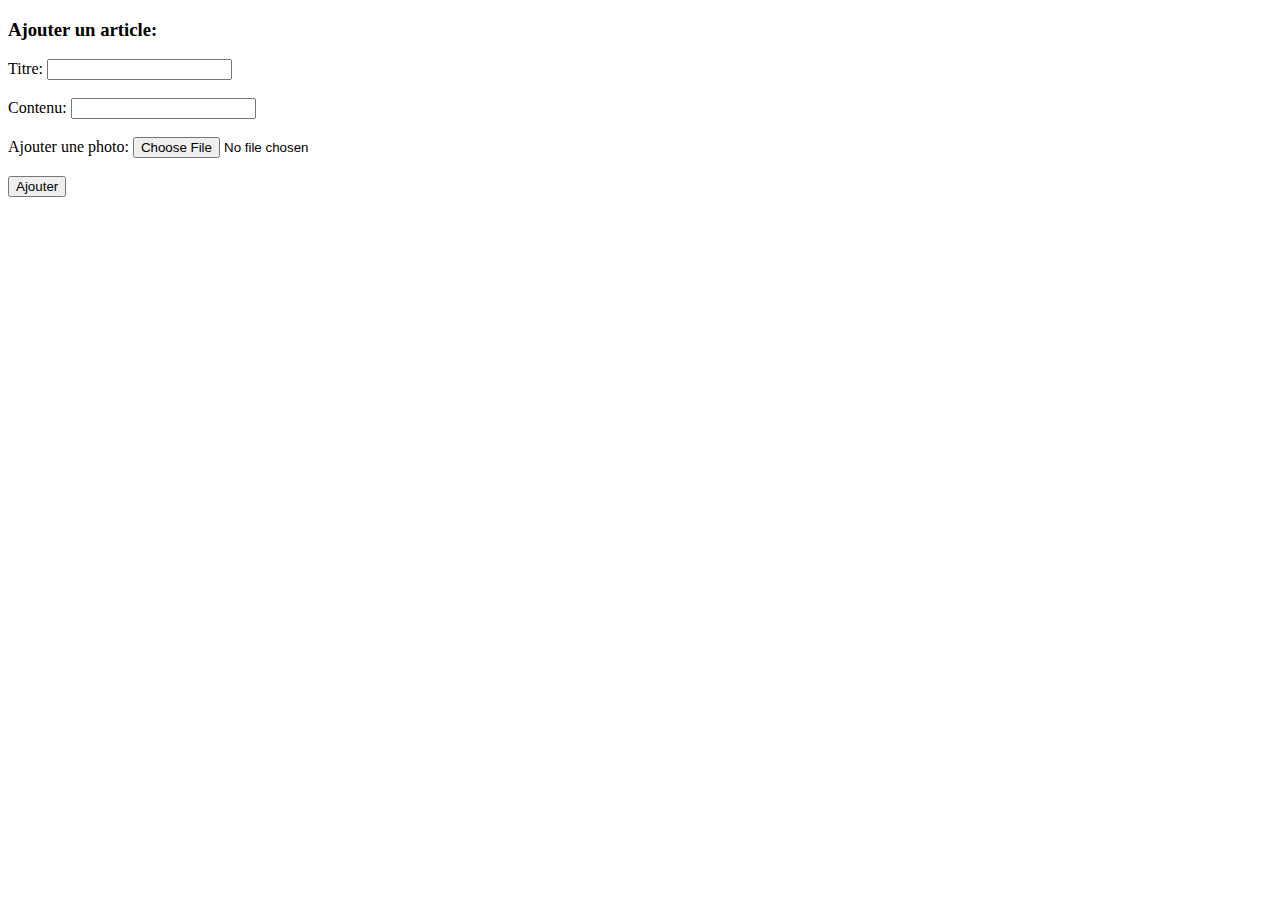
<file: add.html>
<!DOCTYPE html>
<html>
    <head>
    <meta charset="UTF-8"/>
    <meta http-equiv="X-UA-Compatible" content="IE=edge"/>
    <meta name="viewport" content="width=device-width, initial-scale=1.0" />
    <title>Adding article</title>
    <link rel="stylesheet" href="" />
    </head>
    <body>
        <div class="out_ctn">
            <h3>Ajouter un article: </h3>            
            <div class="in_ctn">
                <form method="post">
                    <label for="titre">Titre:</label>
                    <input type="text" name="titre" required>
                    <br><br>
                    <label for="text">Contenu:</label>
                    <input type="text" name="text" required>
                    <br><br>
                    <label for="photo">Ajouter une photo:</label>
                    <input type="file" name="photo">
                    <br><br>
                    <button type="submit" class="button">Ajouter</button>
                </form>
            </div>
        </div>
    </body>
</html>
</file>
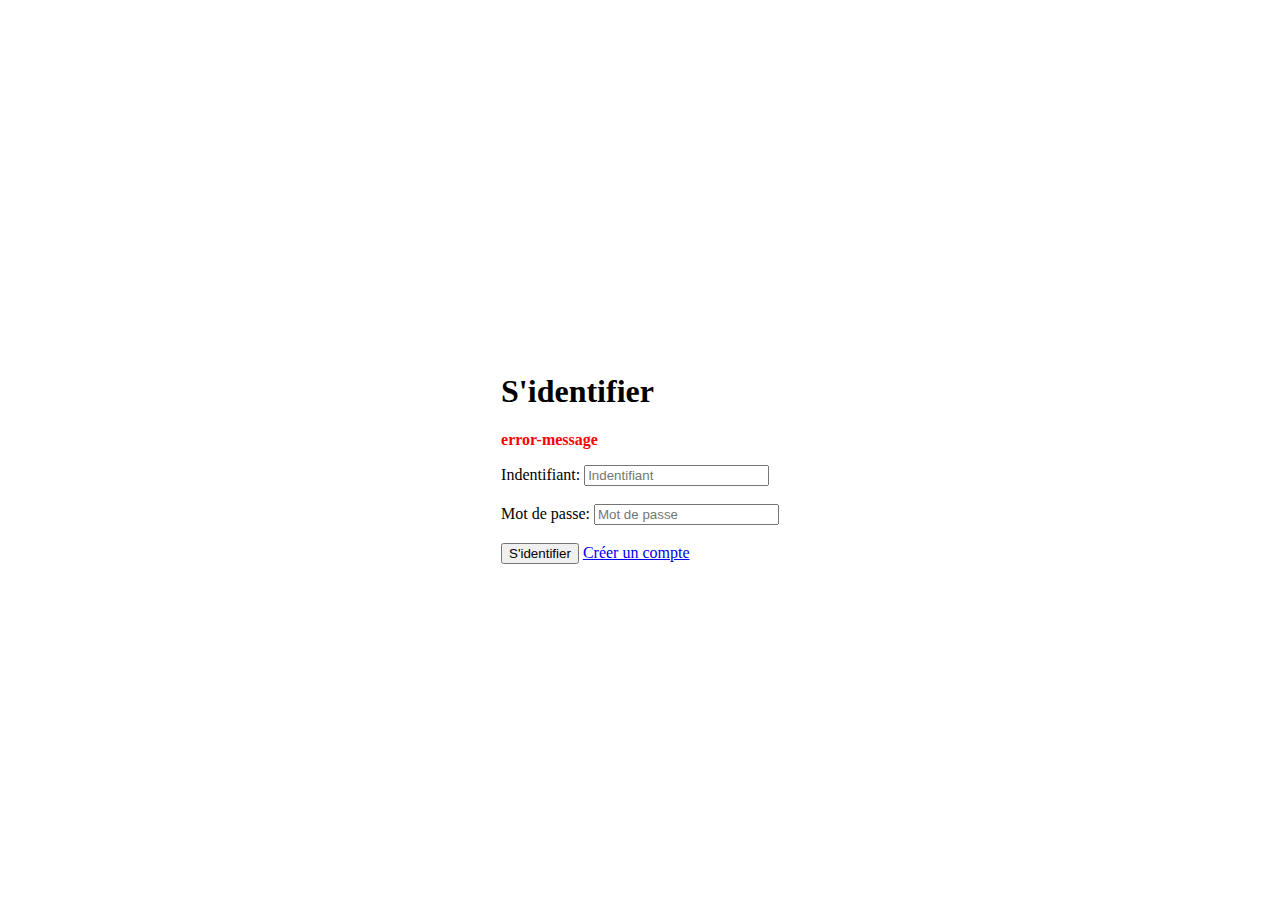
<file: login_v1.html>
<!DOCTYPE html>
<html>
    <head>
        <meta charset="UTF-8"/>
        <meta http-equiv="X-UA-Compatible" content="IE=edge" />
        <meta name="viewport" content="width=device-width, initial-scale=1.0" />
        <title>Connexion</title>
        <link rel="stylesheet" href="style.css" />
    </head>
    <body>
        <section id="log_form">
            <div>
                <h1>S'identifier</h1>

                <p class="error-message">error-message</p>

                <form method="post">
                    <label for="login">Indentifiant: </label>
                    <input type="text" id="login" name="login" placeholder="Indentifiant" mamaxlength="20" required>
                    
                    <br>
                    <br>

                    <label for="PW">Mot de passe:</label>
                    <input type="password" id="PW" name="PW" placeholder="Mot de passe" maxlength="20" required>

                    <br>
                    <br>

                    <button type="submit" name="sub">S'identifier</button>
                    <a href="signup.php" class="secondary_btn" target=self>Créer un compte</a>
                </form>
            </div>
        </section>
    </body>
</html>
</file>
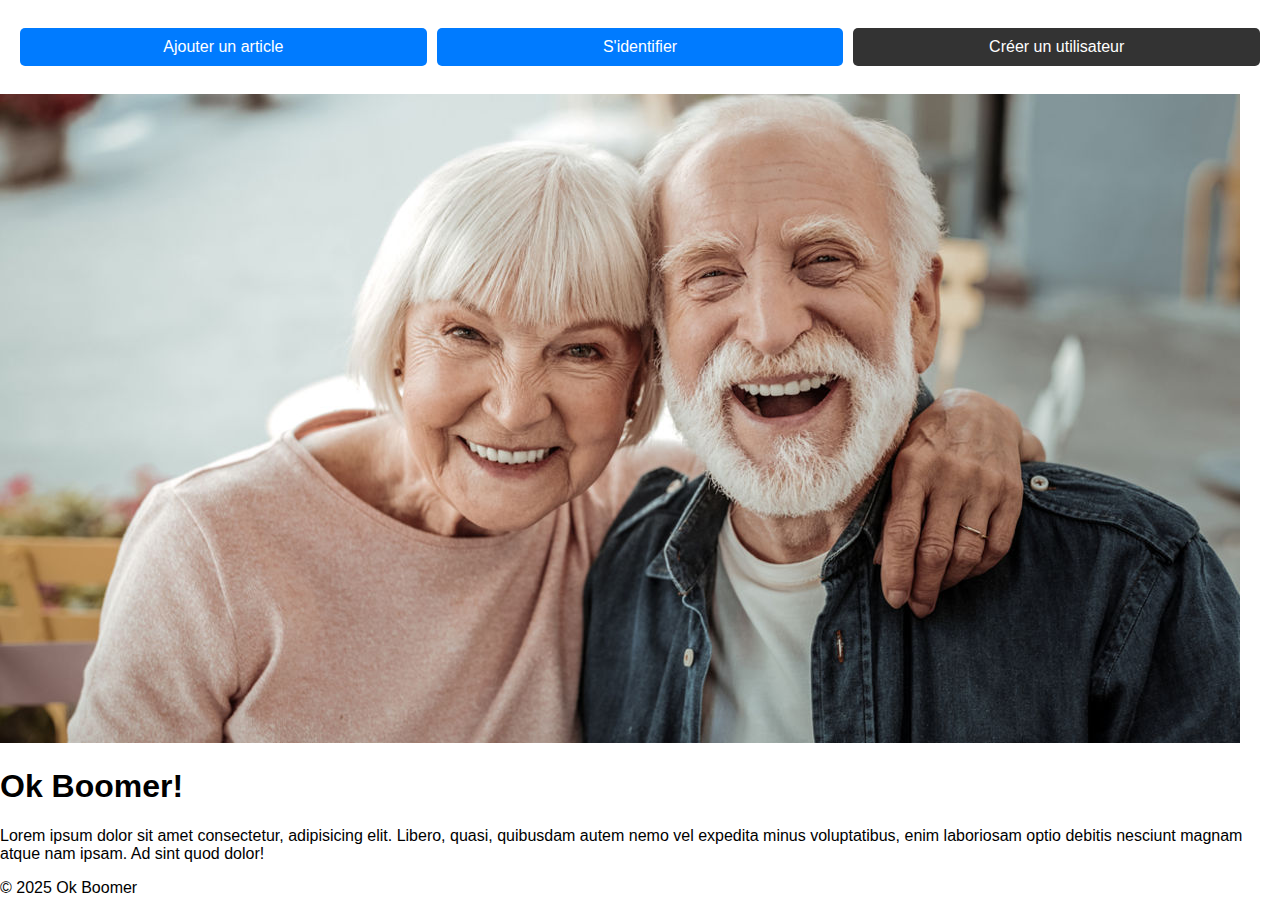
<file: test.html>
<!DOCTYPE html>
<html lang="fr">
<head>
  <meta charset="UTF-8" />
  <title>Ok Boomer</title>
  <link rel="stylesheet" href="CSS/index.css">
</head>
<body>

  <header>
    <nav class="nav_btns">
      <button class="button" data-modal="articleModal">Ajouter un article</button>
      <button class="button" data-modal="loginModal">S'identifier</button>
      <button class="button btn-black" data-modal="signupModal">Créer un utilisateur</button>
    </nav>
  </header>
  <div class="header_img">
                <img src="uploads/header_img.jpg" alt="Header Image">
            </div>
            <div class="welcome">
                <h1>Ok Boomer!</h1> 
                <p class="text">Lorem ipsum dolor sit amet consectetur, adipisicing elit. Libero, quasi, quibusdam autem nemo vel expedita minus voluptatibus, enim laboriosam optio debitis nesciunt magnam atque nam ipsam. Ad sint quod dolor!</p>
            </div>
        </header>
        <section class="list_art" id="article-container"> 
        </section>

        <footer>
            <p>&copy; 2025 Ok Boomer</p>
        </footer>

  <!-- Modals -->
  <div class="modal-overlay" id="modalOverlay">
    <div class="modal" id="articleModal">
      <span class="close-btn">&times;</span>
      <h2>Ajouter un article</h2>
      <form action="add_article.php" method="post">
        <input type="text" name="title" placeholder="Titre" required>
        <textarea name="content" placeholder="Contenu de l'article" required></textarea>
        <button type="submit">Publier</button>
      </form>
    </div>

    <div class="modal" id="loginModal">
      <span class="close-btn">&times;</span>
      <h2>Connexion</h2>
      <form action="login.php" method="post">
        <input type="text" name="login" placeholder="Nom d'utilisateur" required>
        <input type="password" name="PW" placeholder="Mot de passe" required>
        <button type="submit">Se connecter</button>
      </form>
    </div>

    <div class="modal" id="signupModal">
      <span class="close-btn">&times;</span>
      <h2>Créer un utilisateur</h2>
      <form action="signup.php" method="post">
        <input type="text" name="login" placeholder="Nom d'utilisateur" required>
        <input type="password" name="PW" placeholder="Mot de passe" required>
        <select id="libelle_role" name="libelle_role" required>
            <option valuer="" selected>Choisissez un rôle</option>
            <option value="superadmin">Super admin</option>
            <option value="admin">Admin</option>
            <option value="editeur">Editeur</option>
            <option value="lecteur">Lecteur</option>
        </select>
        <button type="submit">S'inscrire</button>
      </form>
    </div>
  </div>

  <script src="JS/modals.js"></script>

</body>
</html>
</file>
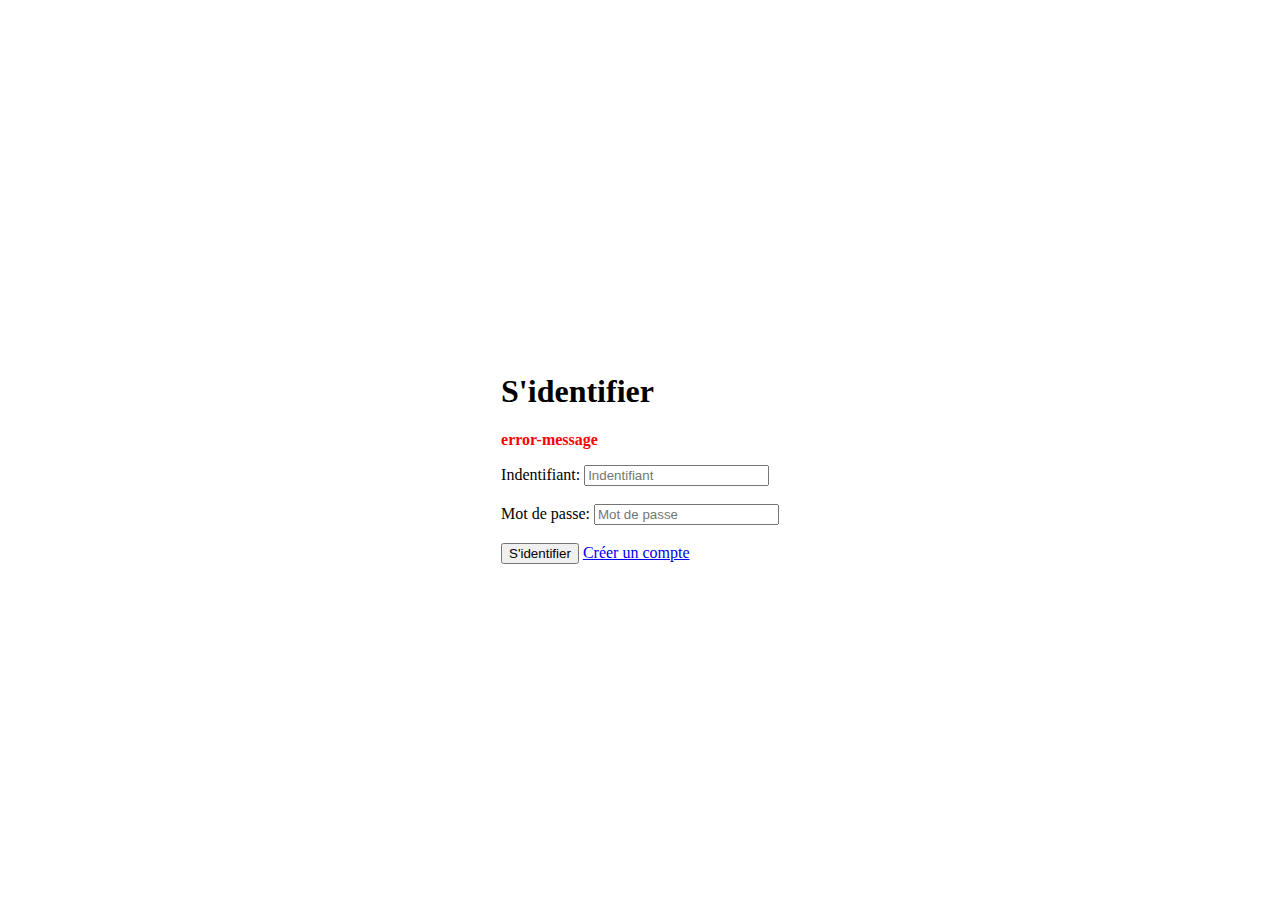
<file: style/login_v1.html>
<!DOCTYPE html>
<html>
    <head>
        <meta charset="UTF-8"/>
        <meta http-equiv="X-UA-Compatible" content="IE=edge" />
        <meta name="viewport" content="width=device-width, initial-scale=1.0" />
        <title>Connexion</title>
        <link rel="stylesheet" href="login_style.css" />
    </head>
    <body>
        <section id="log_form">
            <div>
                <h1>S'identifier</h1>

                <p class="error-message">error-message</p>

                <form method="post">
                    <label for="login">Indentifiant: </label>
                    <input type="text" id="login" name="login" placeholder="Indentifiant" mamaxlength="20" required>
                    
                    <br>
                    <br>

                    <label for="PW">Mot de passe:</label>
                    <input type="password" id="PW" name="PW" placeholder="Mot de passe" maxlength="20" required>

                    <br>
                    <br>

                    <button type="submit" name="sub">S'identifier</button>
                    <a href="signup.php" class="secondary_btn" target=self>Créer un compte</a>
                </form>
            </div>
        </section>
    </body>
</html>
</file>
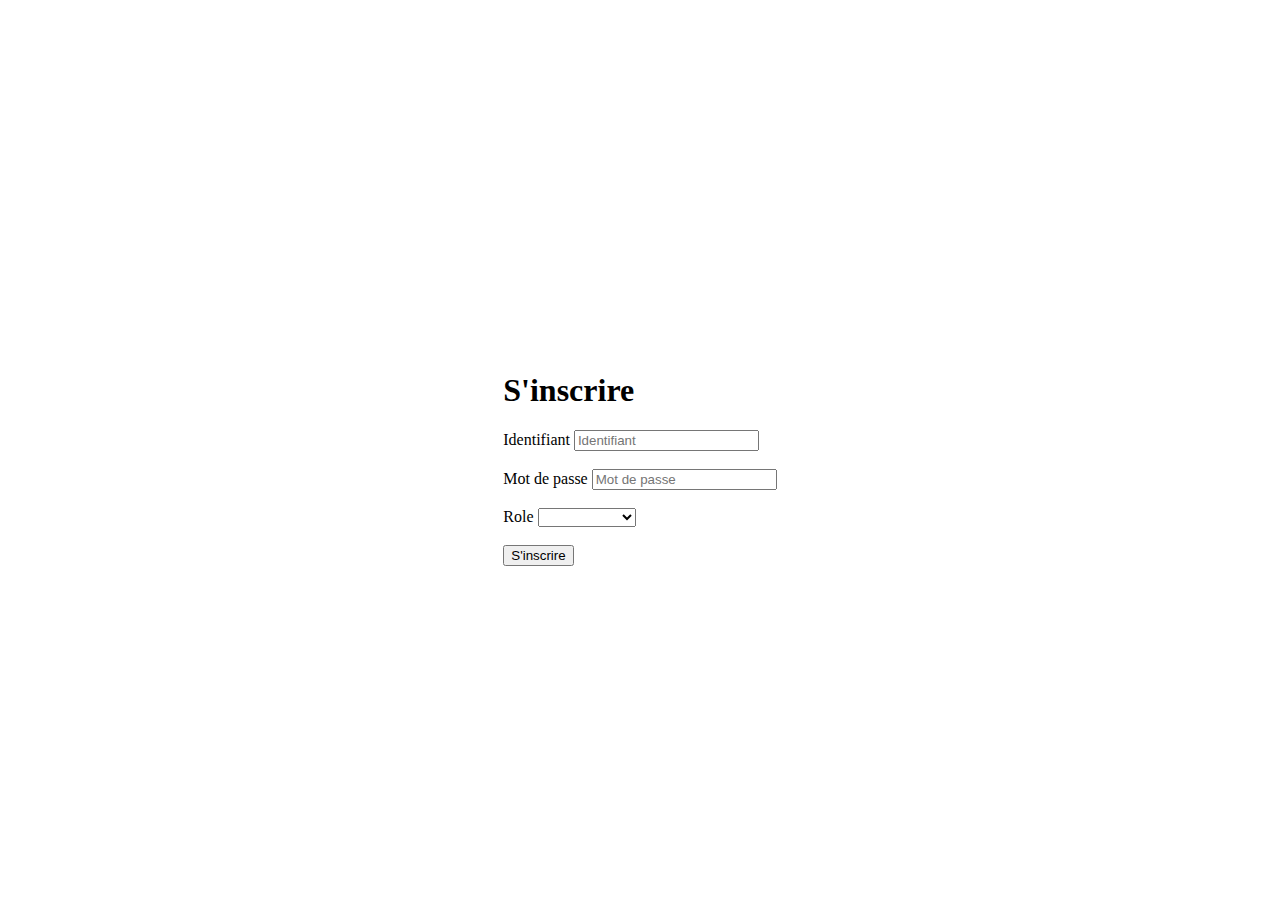
<file: style/signup.html>
<!DOCTYPE html>
<html>
        <head>
        <meta charset="UTF-8"/>
        <meta http-equiv="X-UA-Compatible" content="IE=edge"/>
        <meta name="viewport" content="width=device-width, initial-scale=1.0" />
        <title>S'inscrire</title>
        <link rel="stylesheet" href="signup_style.css"/>
    </head>
    <body>
        <section id="signup">
            <div>
                <h1>S'inscrire</h1>
                <form method="post">
                    <label for="login">Identifiant</label>
                    <input type="text" name="login" placeholder="Identifiant" required>
                    <br>
                    <br>
                    <label for="PW">Mot de passe</label>
                    <input type="password" name="PW" placeholder="Mot de passe" required>
                    <br>
                    <br>
                    <label for="libelle_role">Role</label>
                    <select id="libelle_role" name="libelle_role" required>
                        <option valuer="" selected></option>
                        <option value="superadmin">Super admin</option>
                        <option value="admin">Admin</option>
                        <option value="editeur">Editeur</option>
                        <option value="lecteur">Lecteur</option>
                    </select>
                    <br>
                    <br>
                    <button type="submit" name="sub">S'inscrire</button>
                </form>
            </div>

        </section>
    </body>
</html>
</file>
<file: style.css>
#log_form {
    display: flex;
    align-items: center;
    justify-content: center;
    height: 100vh;
}

.error-message {
    color:red;
    font-weight: bold;
    align-items: center;
    justify-content: center;
}
</file>
<file: CSS/index.css>
body { font-family: Arial, sans-serif; margin: 0; }

    .nav_btns {
      display: flex;
      gap: 10px;
      padding: 20px;
    }

    .button {
      padding: 10px 20px;
      border: none;
      background-color: #007bff;
      color: white;
      cursor: pointer;
      border-radius: 5px;
    }

    .btn-black {
      background-color: #333;
    }

    .modal-overlay {
      display: none;
      position: fixed;
      top: 0; left: 0;
      width: 100vw; height: 100vh;
      background: rgba(0,0,0,0.5);
      justify-content: center;
      align-items: center;
      z-index: 999;
    }

    .modal {
      background: white;
      padding: 20px;
      border-radius: 8px;
      max-width: 400px;
      width: 90%;
      box-shadow: 0 5px 15px rgba(0,0,0,0.3);
      position: relative;
    }

    .close-btn {
      position: absolute;
      top: 10px; right: 15px;
      font-size: 1.3rem;
      cursor: pointer;
    }

    input, textarea, button {
      width: 100%;
      margin: 8px 0;
      padding: 8px;
      font-size: 1em;
    }
</file>
<file: style/login_style.css>
#log_form {
    display: flex;
    align-items: center;
    justify-content: center;
    height: 100vh;
}

.error-message {
    color:red;
    font-weight: bold;
    align-items: center;
    justify-content: center;
}
</file>
<file: style/signup_style.css>
#signup {
    display: flex;
    align-items: center;
    justify-content: center;
    height: 100vh;
}

.error-message {
    color:red;
    font-weight: bold;
    align-items: center;
    justify-content: center;
}
</file>
